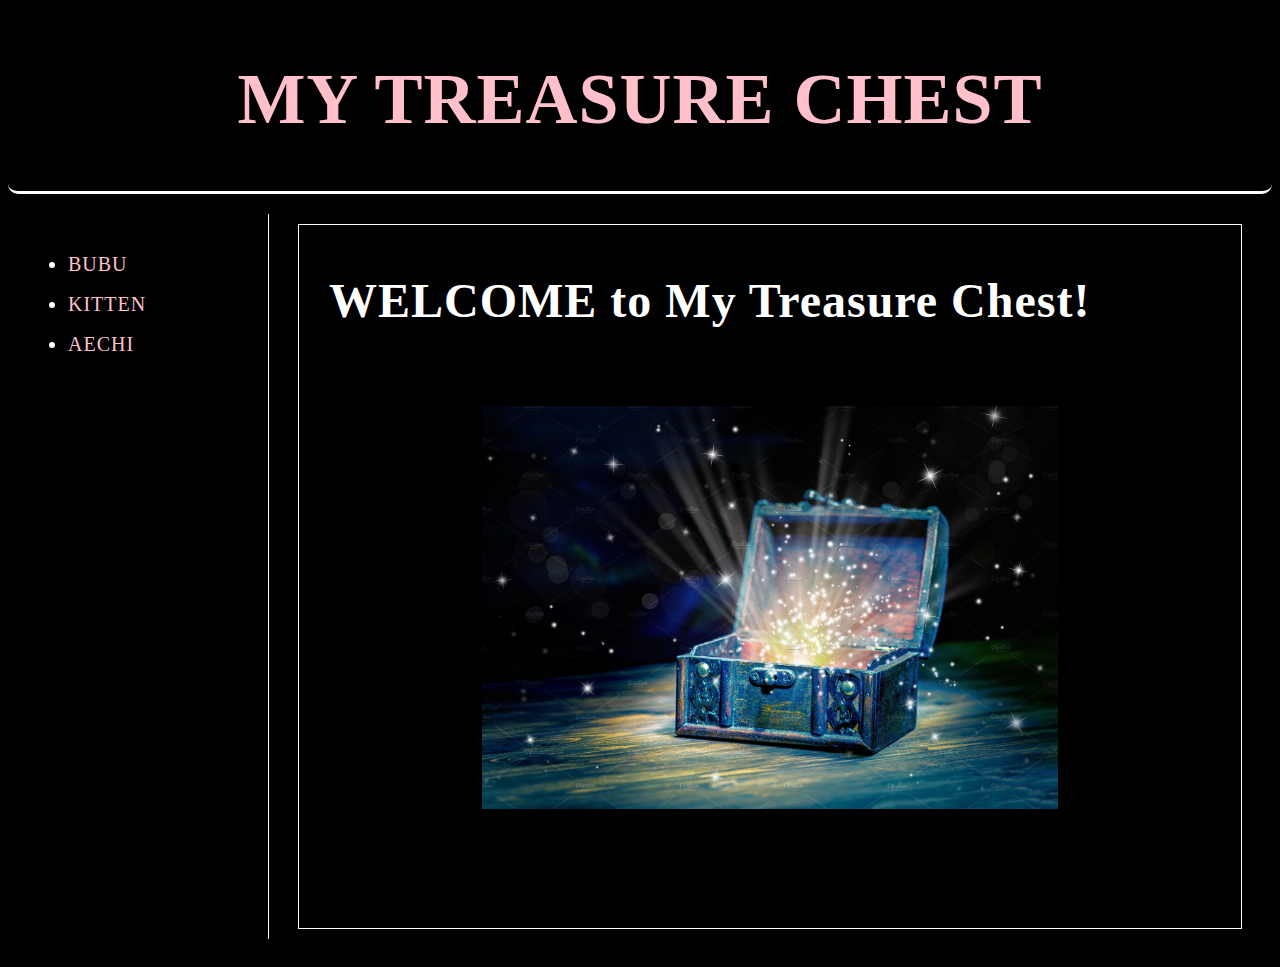
<file: index.html>
<!doctype html>
<head>
  <title>MY TREASURE CHEST</title>
  <meta charset="utf-8">
  <link rel="stylesheet" href="style.css">
</head>

<body>
  <h1><a href="index.html" id="title">MY TREASURE CHEST</font></a></h1>
<div id="pg">
<ul>
  <li><a href="1.html" class="list">BUBU</a></li>
  <li><a href="2.html" class="list">KITTEN</a></li>
  <li><a href="3.html" class="list">AECHI</a></li>
</ul>

<div id="desc">
<h3>WELCOME to My Treasure Chest!<h3>
  <div id="mainimage"><img src="treasure chest.jpg"></div>
</div>
</div>
</body>
</file>
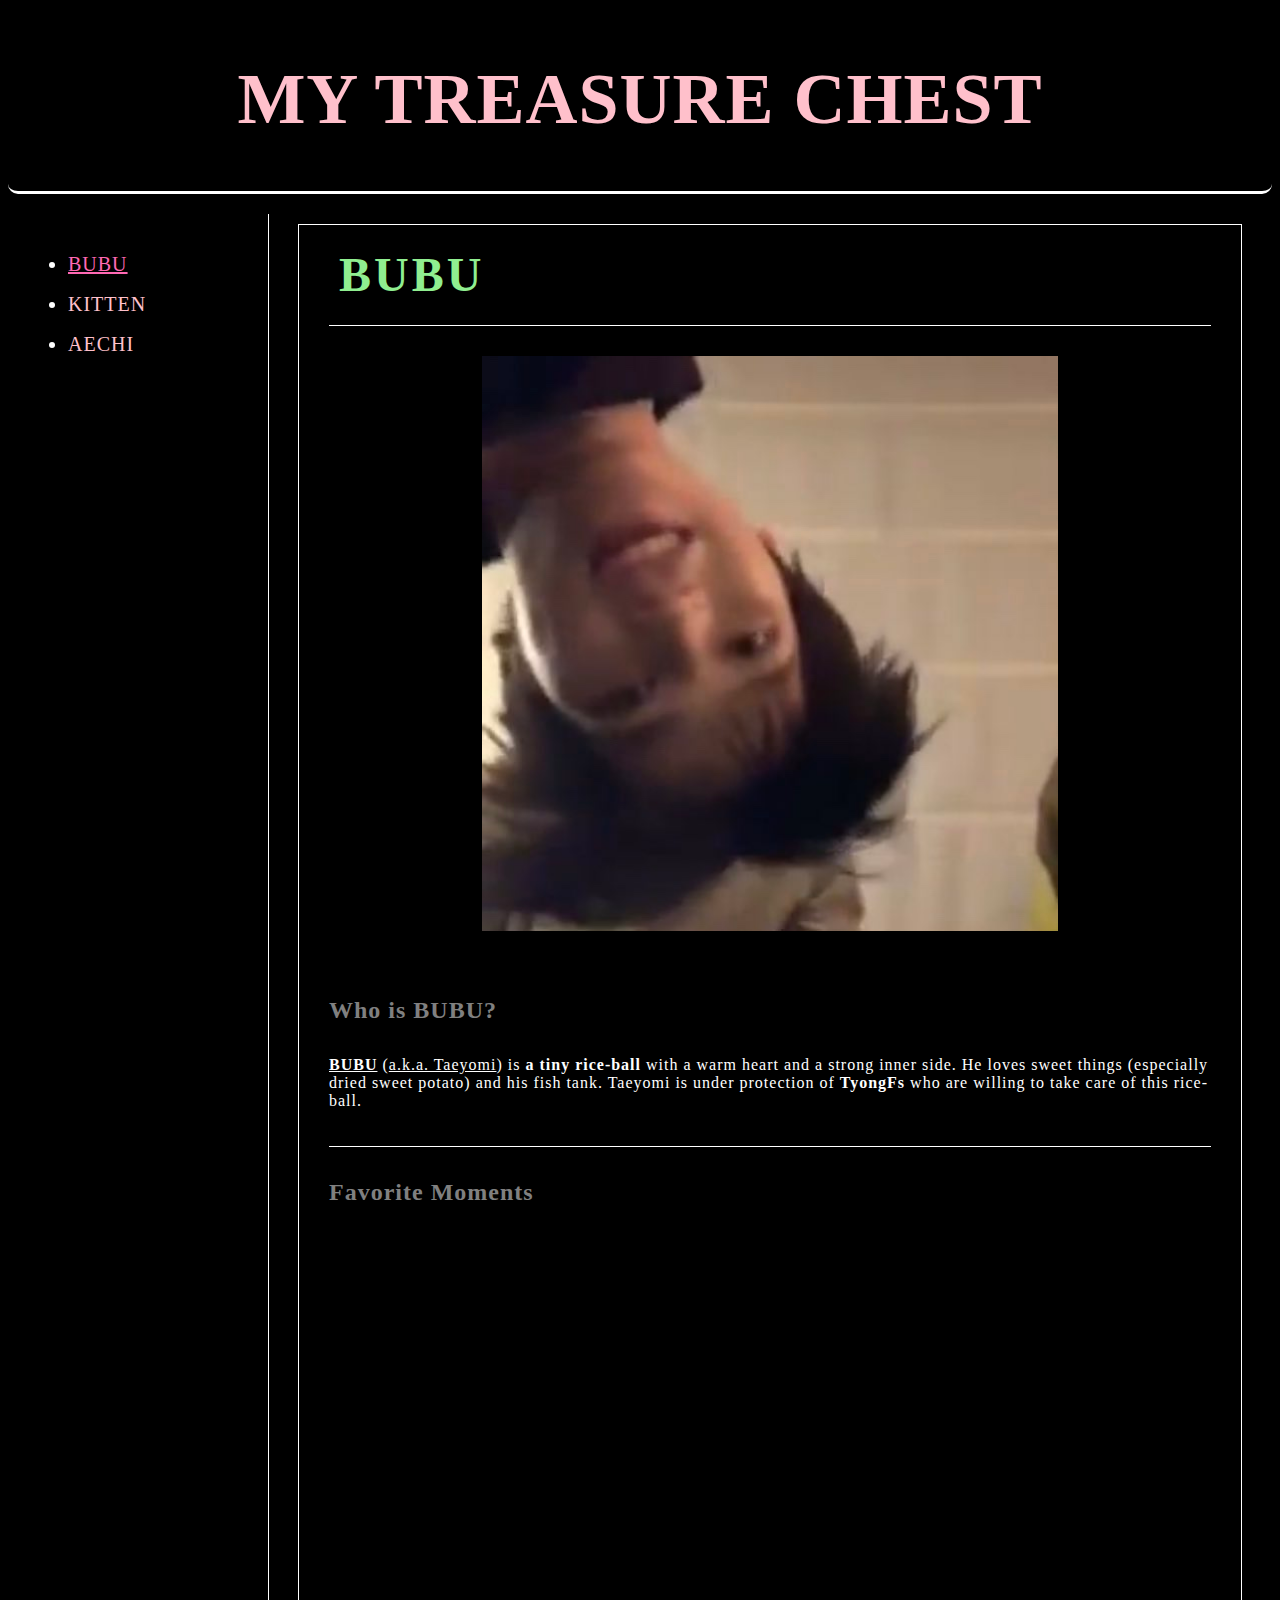
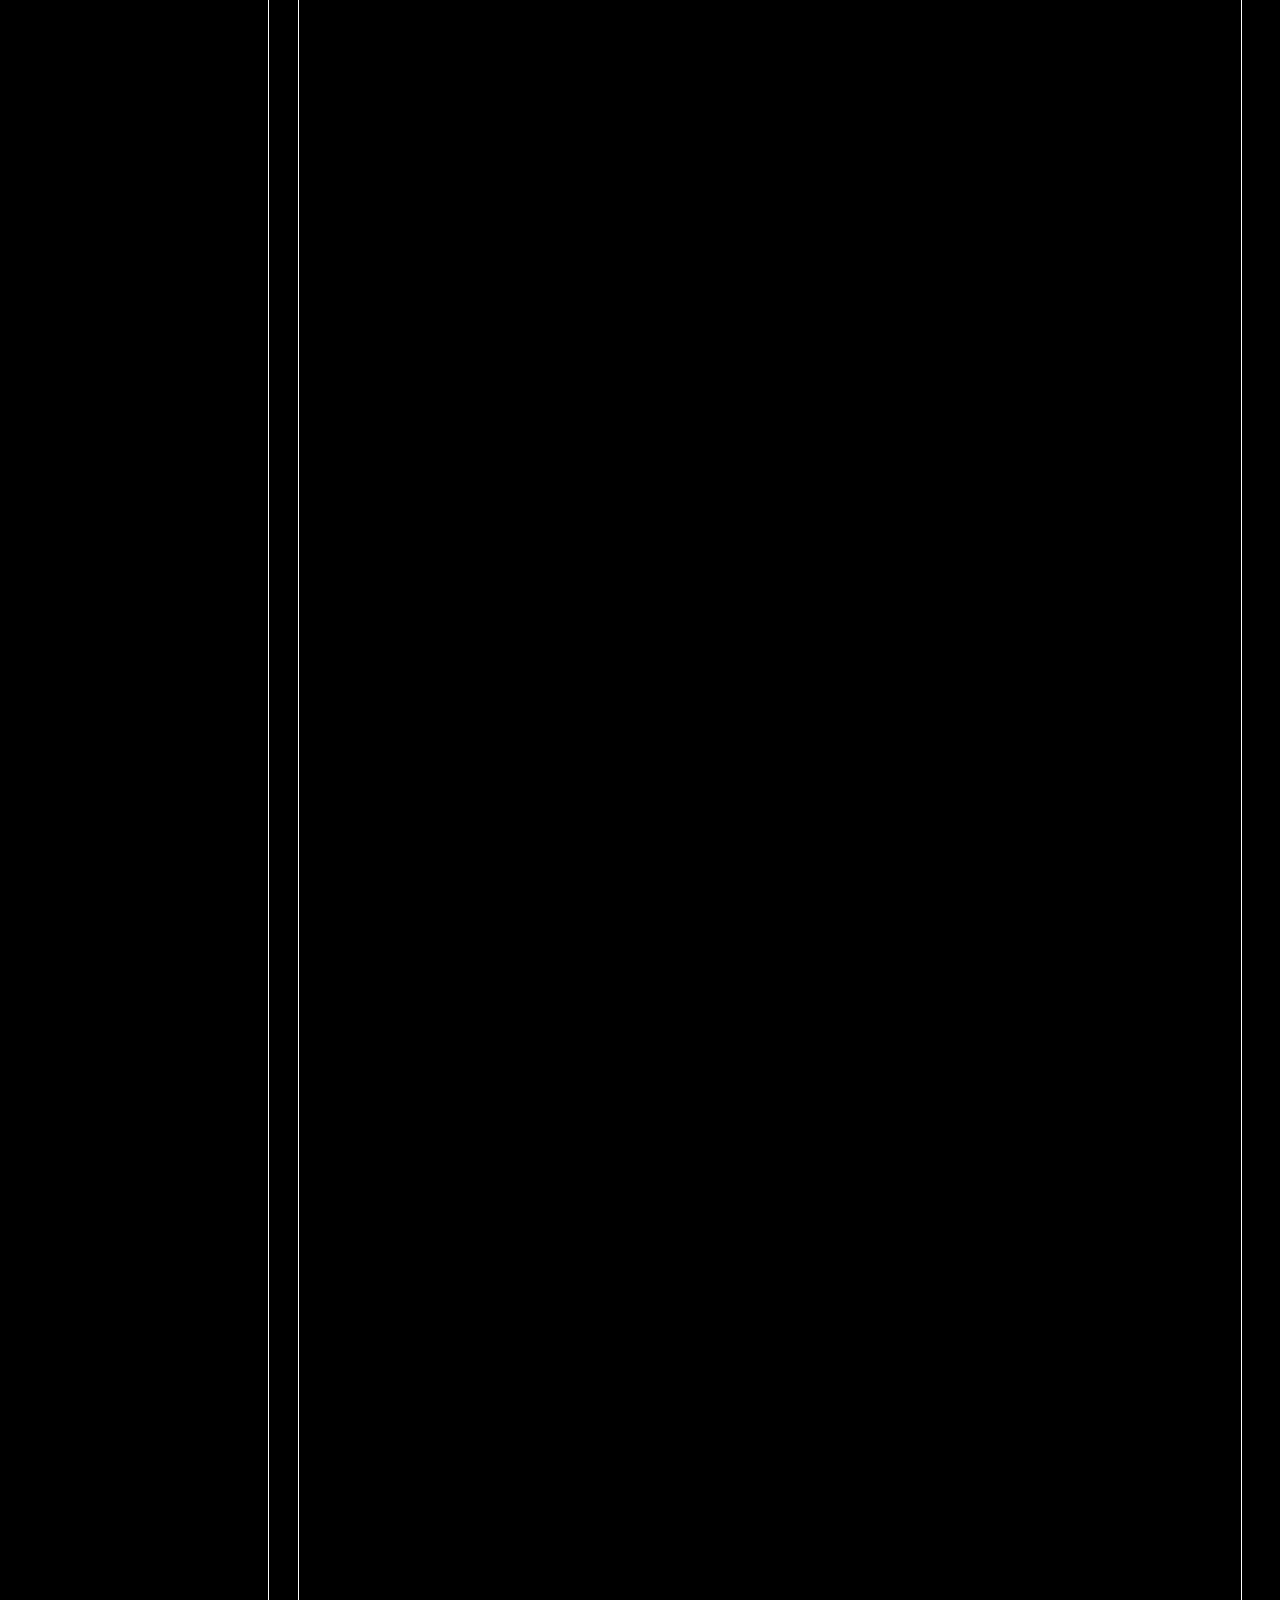
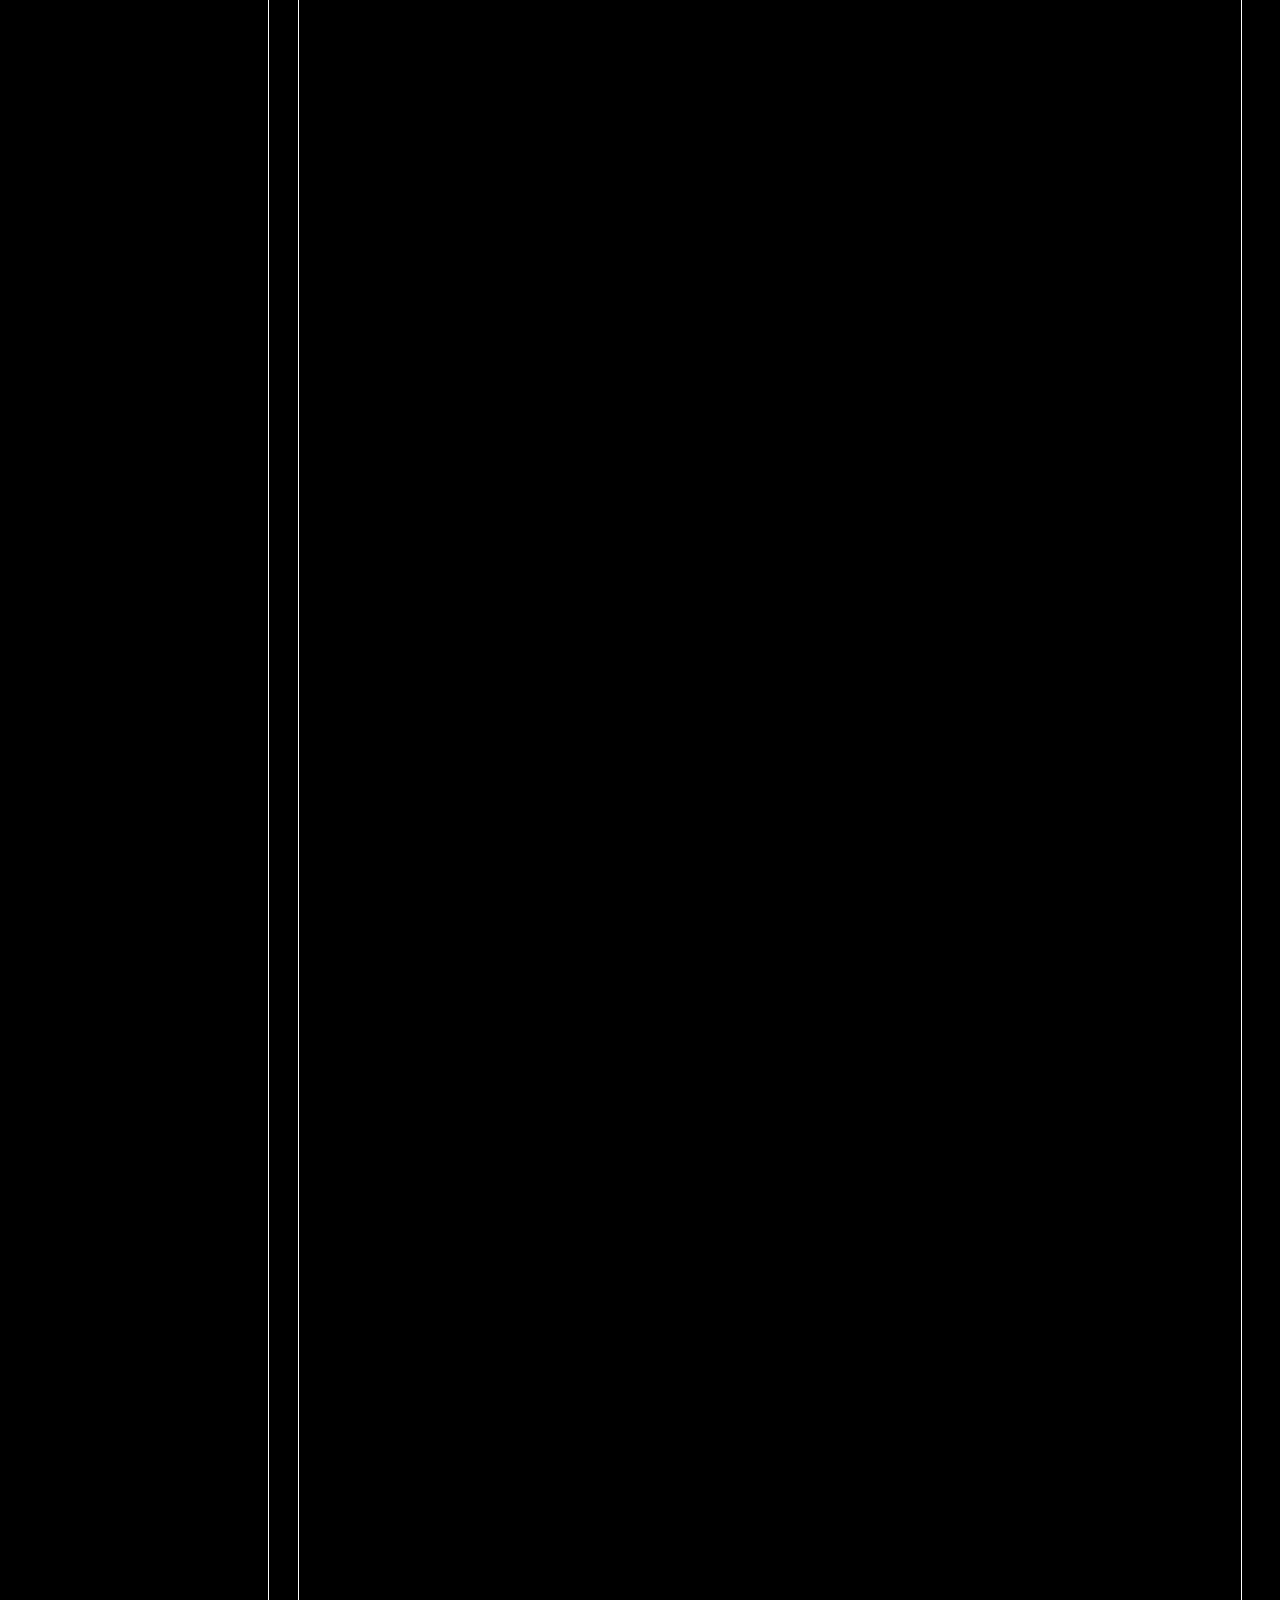
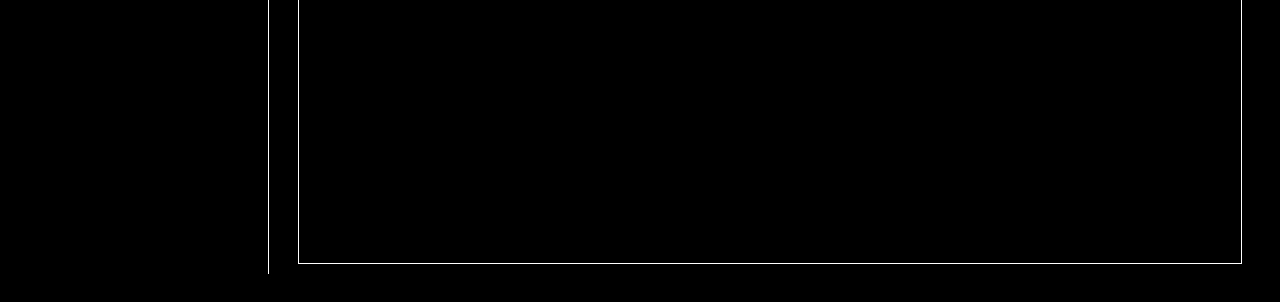
<file: 1.html>
<!doctype html>
<head>
  <title>BUBU</title>
  <meta charset="utf-8">
  <link rel="stylesheet" href="style.css">
</head>

<body>

  <h1><a href="index.html" id="title">MY TREASURE CHEST</a></h1>
<div id="pg">
<ul>
  <li><a href="1.html" class="list" id="active">BUBU</a></li>
  <li><a href="2.html" class="list">KITTEN</a></li>
  <li><a href="3.html" class="list">AECHI</a></li>
</ul>

<div id="desc">
<div id="texttitle"><h2>BUBU</h2></div>
<div id="mainimage"><img src="BUBU.jpg"></div>
  <div id="Whois"><h4>Who is BUBU?</h4>
    <p><a href="https://search.naver.com/search.naver?ie=UTF-8&query=%ED%83%9C%EC%9A%A9&sm=chr_hty" target="_blank" title="search BUBU">
      <strong>BUBU</strong></a> (<u>a.k.a. Taeyomi</u>) is <strong>a tiny rice-ball</strong> with a warm heart and a strong inner side.
      He loves sweet things (especially dried sweet potato) and his fish tank. Taeyomi is under protection of <strong>TyongFs</strong> who are willing to take care of this rice-ball.</p></div>
  <div id=FavoriteMoments><h4>Favorite Moments</h4>
    <p><div class="video-container"><iframe src="https://www.youtube.com/embed/AZ30spQW8Mk" frameborder="0" allow="accelerometer; autoplay; clipboard-write; encrypted-media; gyroscope; picture-in-picture" allowfullscreen></iframe></div></p>
    <p><div class="video-container"><iframe src="https://www.youtube.com/embed/ZHtyLsyE4sI" frameborder="0" allow="accelerometer; autoplay; clipboard-write; encrypted-media; gyroscope; picture-in-picture" allowfullscreen></iframe></div></p>
    <p><div class="video-container"><iframe src="https://www.youtube.com/embed/oNXgDsdYq_c" frameborder="0" allow="accelerometer; autoplay; clipboard-write; encrypted-media; gyroscope; picture-in-picture" allowfullscreen></iframe></div></p>
    <p><div class="video-container"><iframe src="https://www.youtube.com/embed/fZYUKB92D4E" frameborder="0" allow="accelerometer; autoplay; clipboard-write; encrypted-media; gyroscope; picture-in-picture" allowfullscreen></iframe></div></p>
    <p><div class="video-container"><iframe src="https://www.youtube.com/embed/ELeydrwksCQ" frameborder="0" allow="accelerometer; autoplay; clipboard-write; encrypted-media; gyroscope; picture-in-picture" allowfullscreen></iframe></div></p>
    <p><div class="video-container"><iframe src="https://www.youtube.com/embed/WqjYXe8qMXo" frameborder="0" allow="accelerometer; autoplay; clipboard-write; encrypted-media; gyroscope; picture-in-picture" allowfullscreen></iframe></div></p>
    <p><div class="video-container"><iframe src="https://www.youtube.com/embed/amEdgnENl3k" frameborder="0" allow="accelerometer; autoplay; clipboard-write; encrypted-media; gyroscope; picture-in-picture" allowfullscreen></iframe></div></p>
  </div>
</div>
</body>
</file>
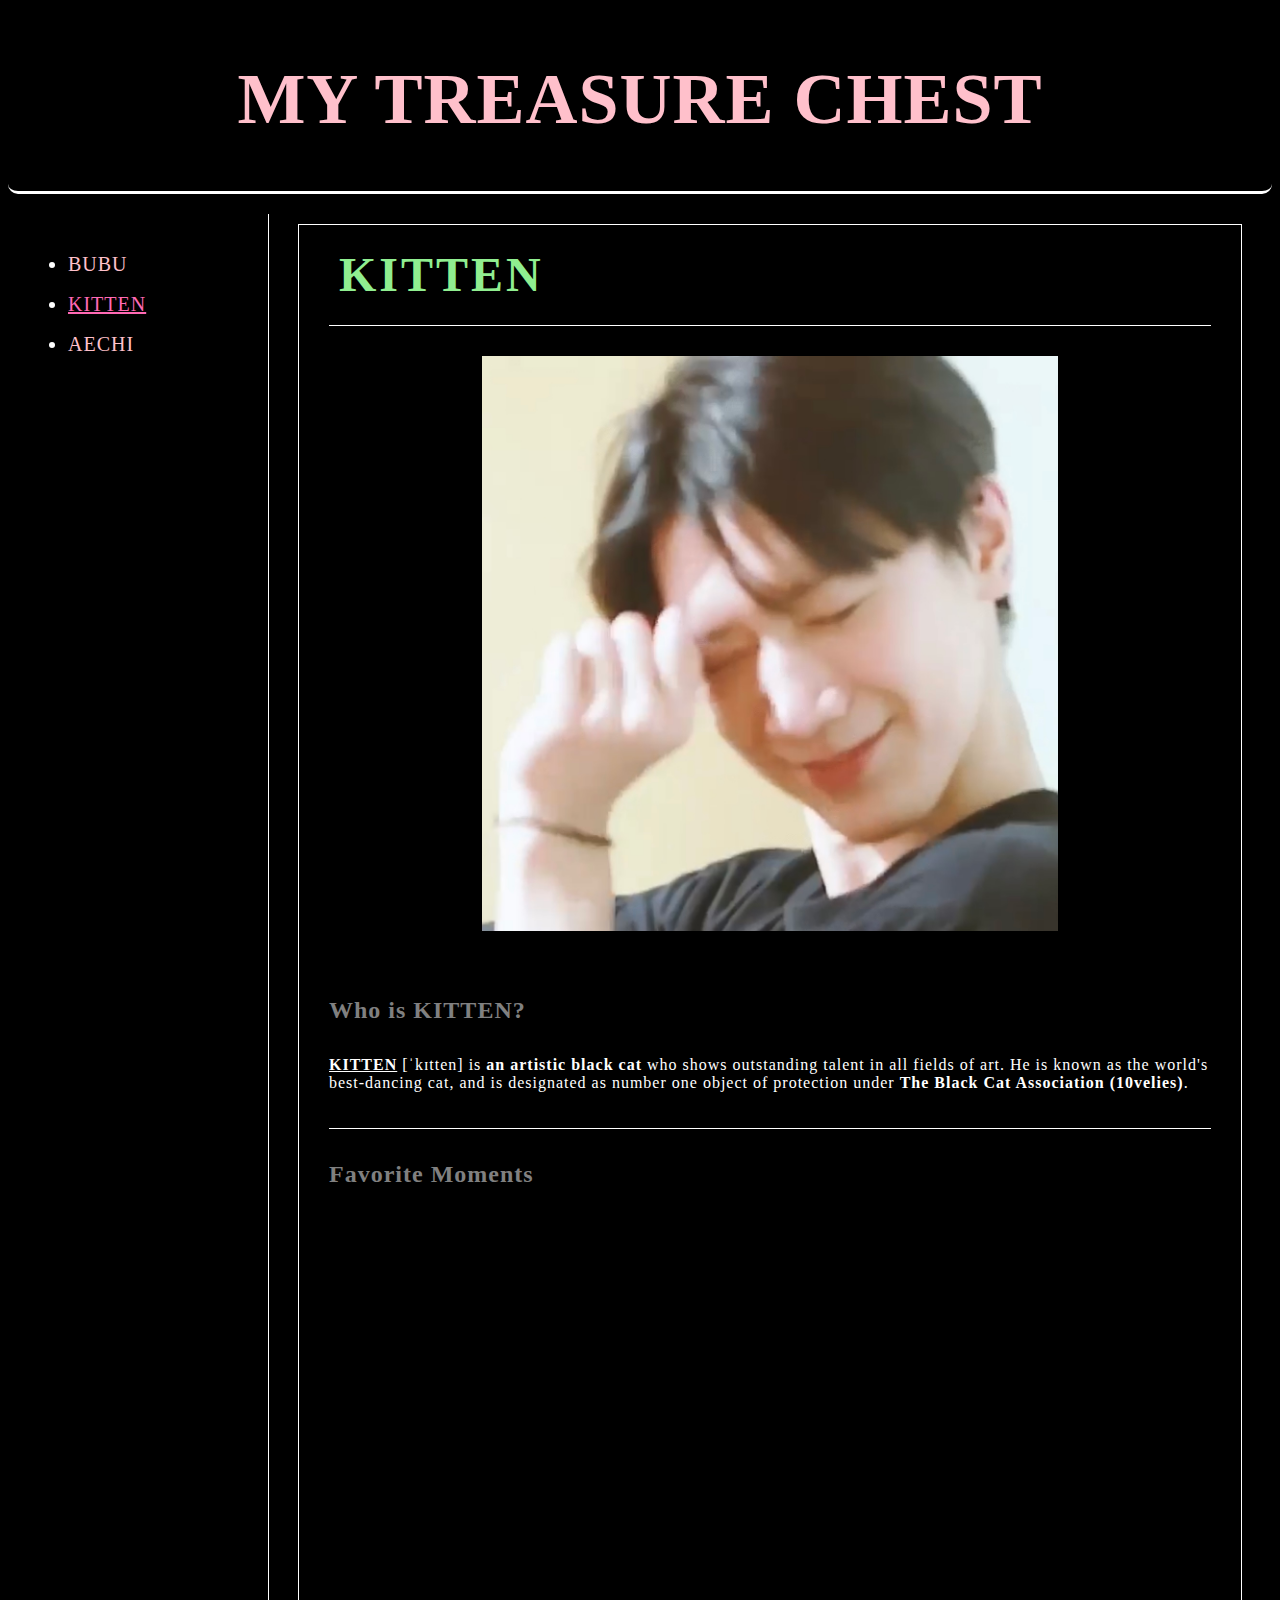
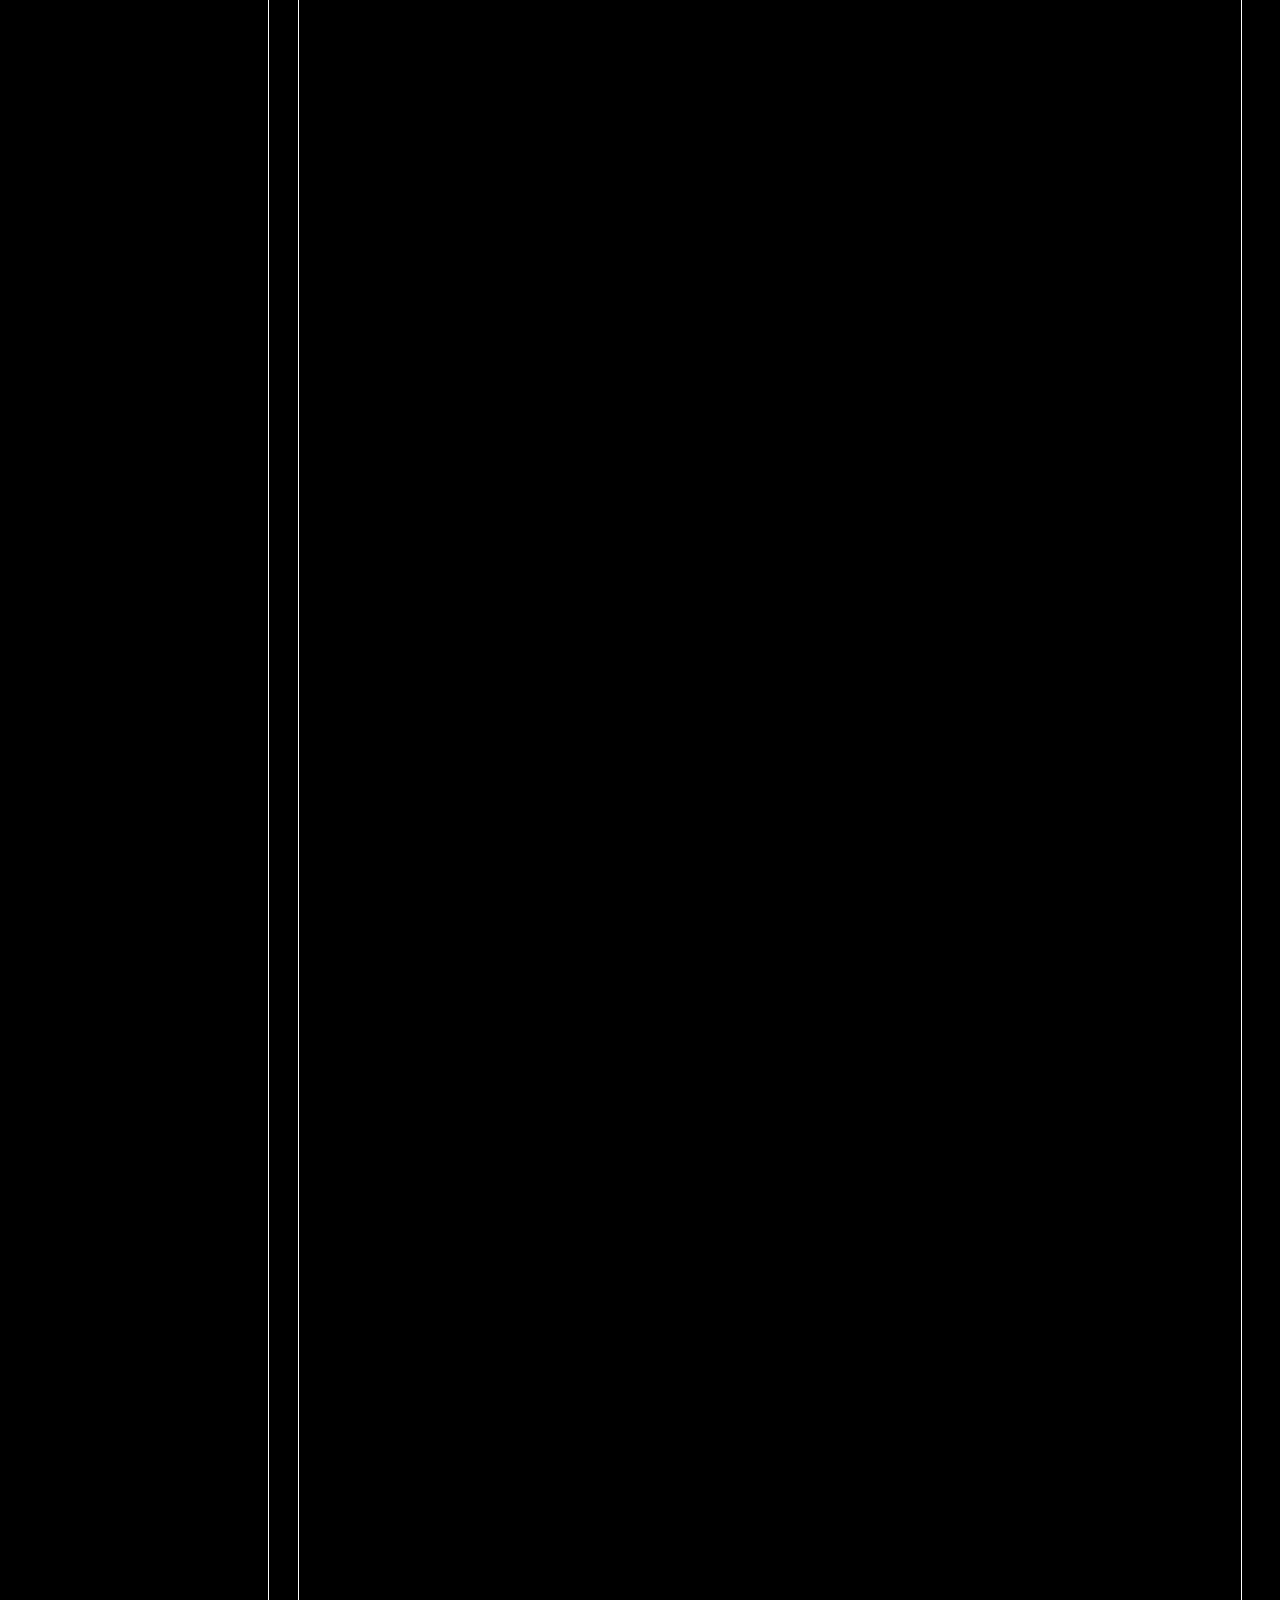
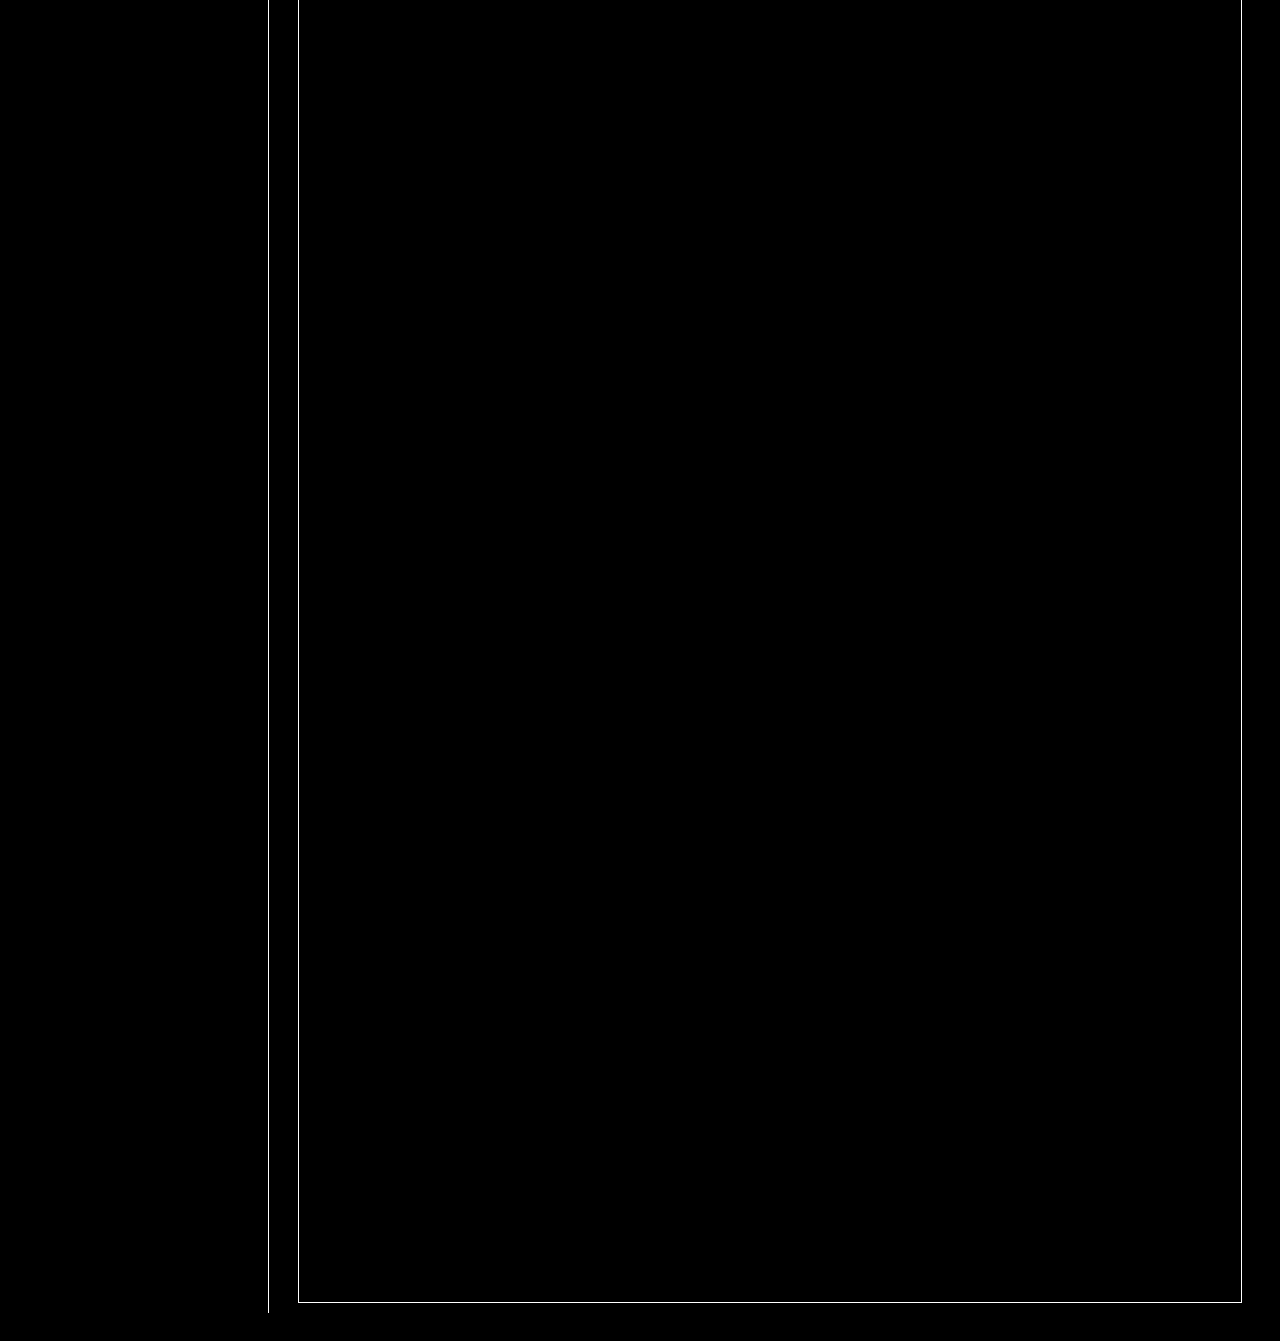
<file: 2.html>
<!doctype html>
<head>
  <title>KITTEN</title>
  <meta charset="utf-8">
  <link rel="stylesheet" href="style.css">
</head>

<body>

  <h1><a href="index.html" id="title">MY TREASURE CHEST</a></h1>
<div id="pg">
  <ul>
    <li><a href="1.html" class="list">BUBU</a></li>
    <li><a href="2.html" class="list" id="active">KITTEN</a></li>
    <li><a href="3.html" class="list">AECHI</a></li>
  </ul>

  <div id="desc">
    <div id="texttitle"><h2>KITTEN</h2></div>
    <div id="mainimage"><img src="KITTEN.jpg"></div>
    <div id="Whois">
      <h4>Who is KITTEN?</h4>
      <p><a href="https://search.naver.com/search.naver?sm=tab_hty.top&where=nexearch&query=%ED%85%90&oquery=%ED%83%9C%EC%9A%A9&tqi=U%2FJeiwprvTosseZgZoZssssstw4-205079" target="_blank" title="search KITTEN">
      <strong>KITTEN</strong></a> [ˈkɪtten] is <strong>an artistic black cat </strong> who shows outstanding talent in all fields of art.
      He is known as the world's best-dancing cat, and is designated as number one object of protection under <strong>The Black Cat Association (10velies)</strong>.</p>
    </div>
    <div id="FavoriteMoments">
    <h4>Favorite Moments</h4>
    <p><div class="video-container"><iframe src="https://www.youtube.com/embed/IKMNTxI8yEw" frameborder="0" allow="accelerometer; autoplay; clipboard-write; encrypted-media; gyroscope; picture-in-picture" allowfullscreen></iframe></p></div>
    <p><div class="video-container"><iframe src="https://www.youtube.com/embed/QwwWkPk1FGU" frameborder="0" allow="accelerometer; autoplay; clipboard-write; encrypted-media; gyroscope; picture-in-picture" allowfullscreen></iframe></p></div>
    <p><div class="video-container"><iframe src="https://www.youtube.com/embed/A_aOWO5zVFU" frameborder="0" allow="accelerometer; autoplay; clipboard-write; encrypted-media; gyroscope; picture-in-picture" allowfullscreen></iframe></p></div>
    <p><div class="video-container"><iframe src="https://www.youtube.com/embed/elPjX5NgFYI" frameborder="0" allow="accelerometer; autoplay; clipboard-write; encrypted-media; gyroscope; picture-in-picture" allowfullscreen></iframe></p></div>
    <p><div class="video-container"><iframe src="https://www.youtube.com/embed/9tfxtuN6QsY" frameborder="0" allow="accelerometer; autoplay; clipboard-write; encrypted-media; gyroscope; picture-in-picture" allowfullscreen></iframe></p></div>
    <p><div class="video-container"><iframe src="https://www.youtube.com/embed/8ovHSQwp1n0" frameborder="0" allow="accelerometer; autoplay; clipboard-write; encrypted-media; gyroscope; picture-in-picture" allowfullscreen></iframe></div></p>
    </div>
  </div>
</div>
</body>
</file>
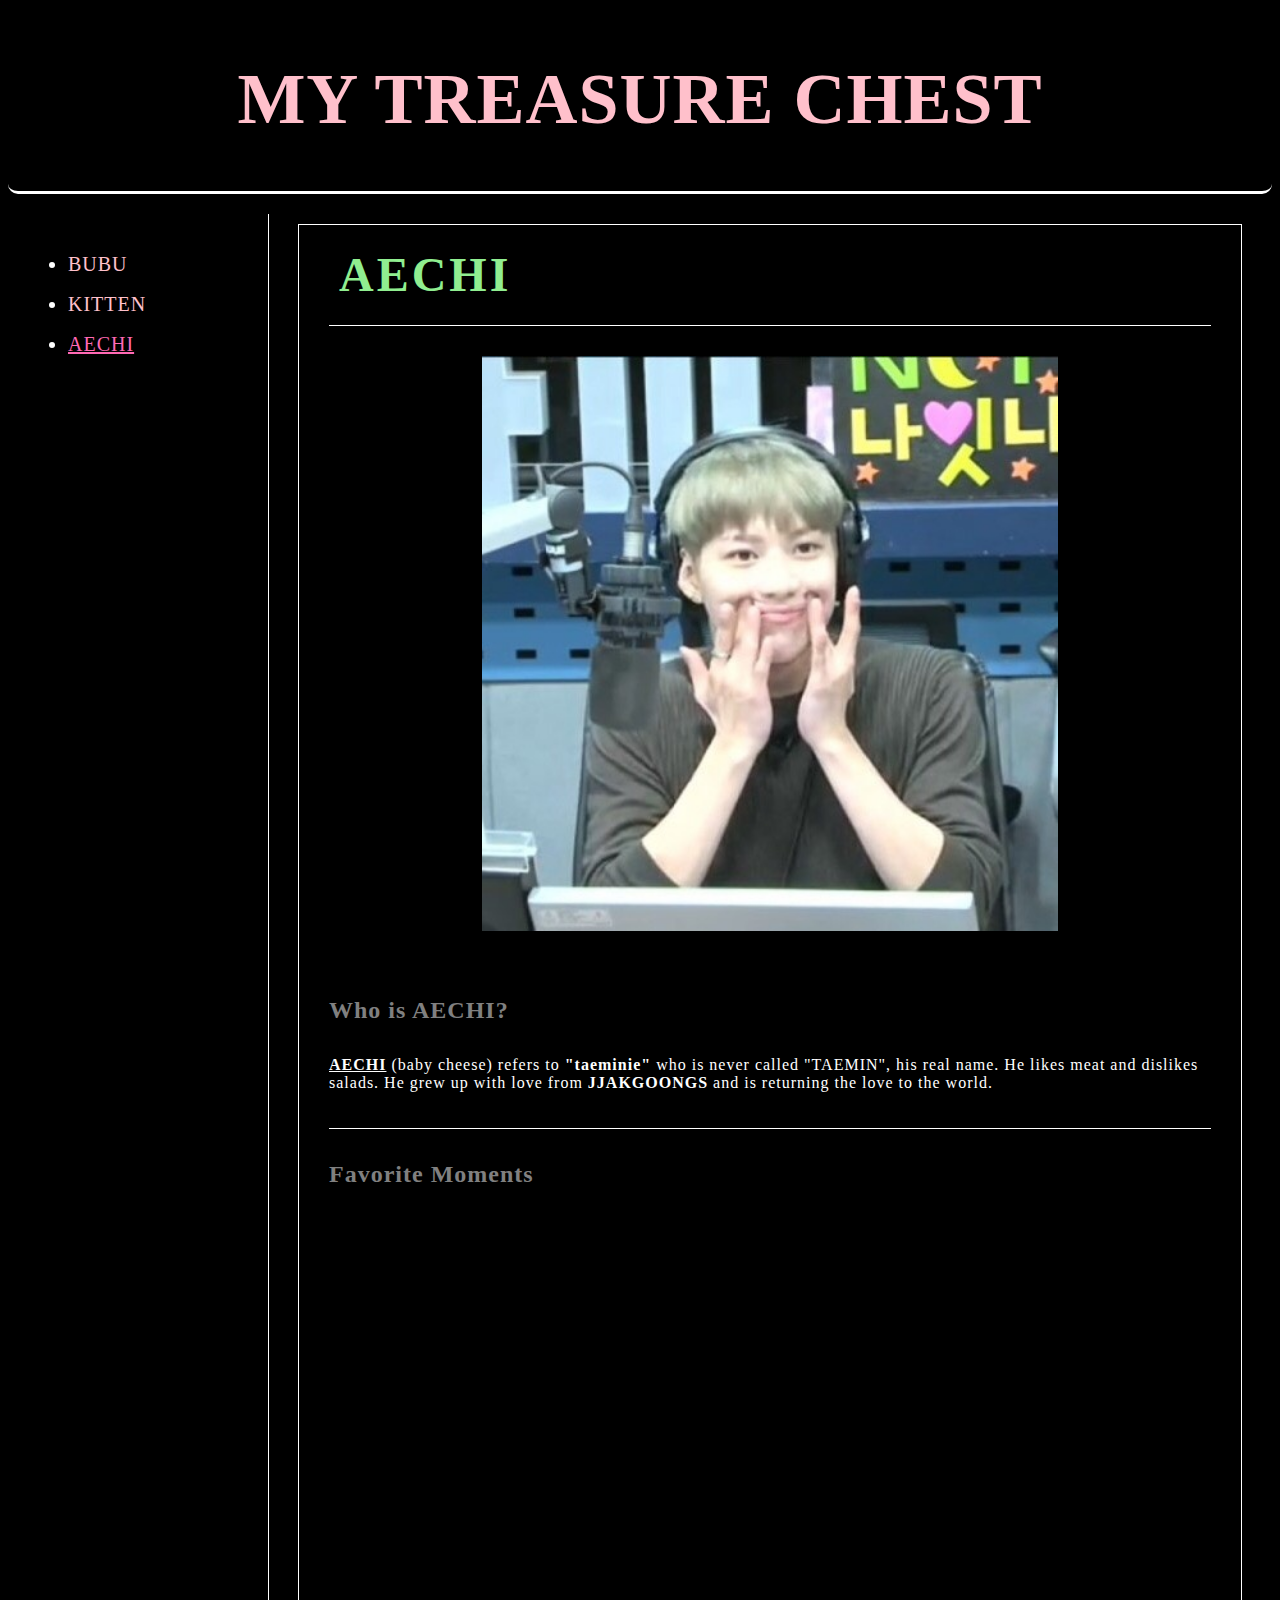
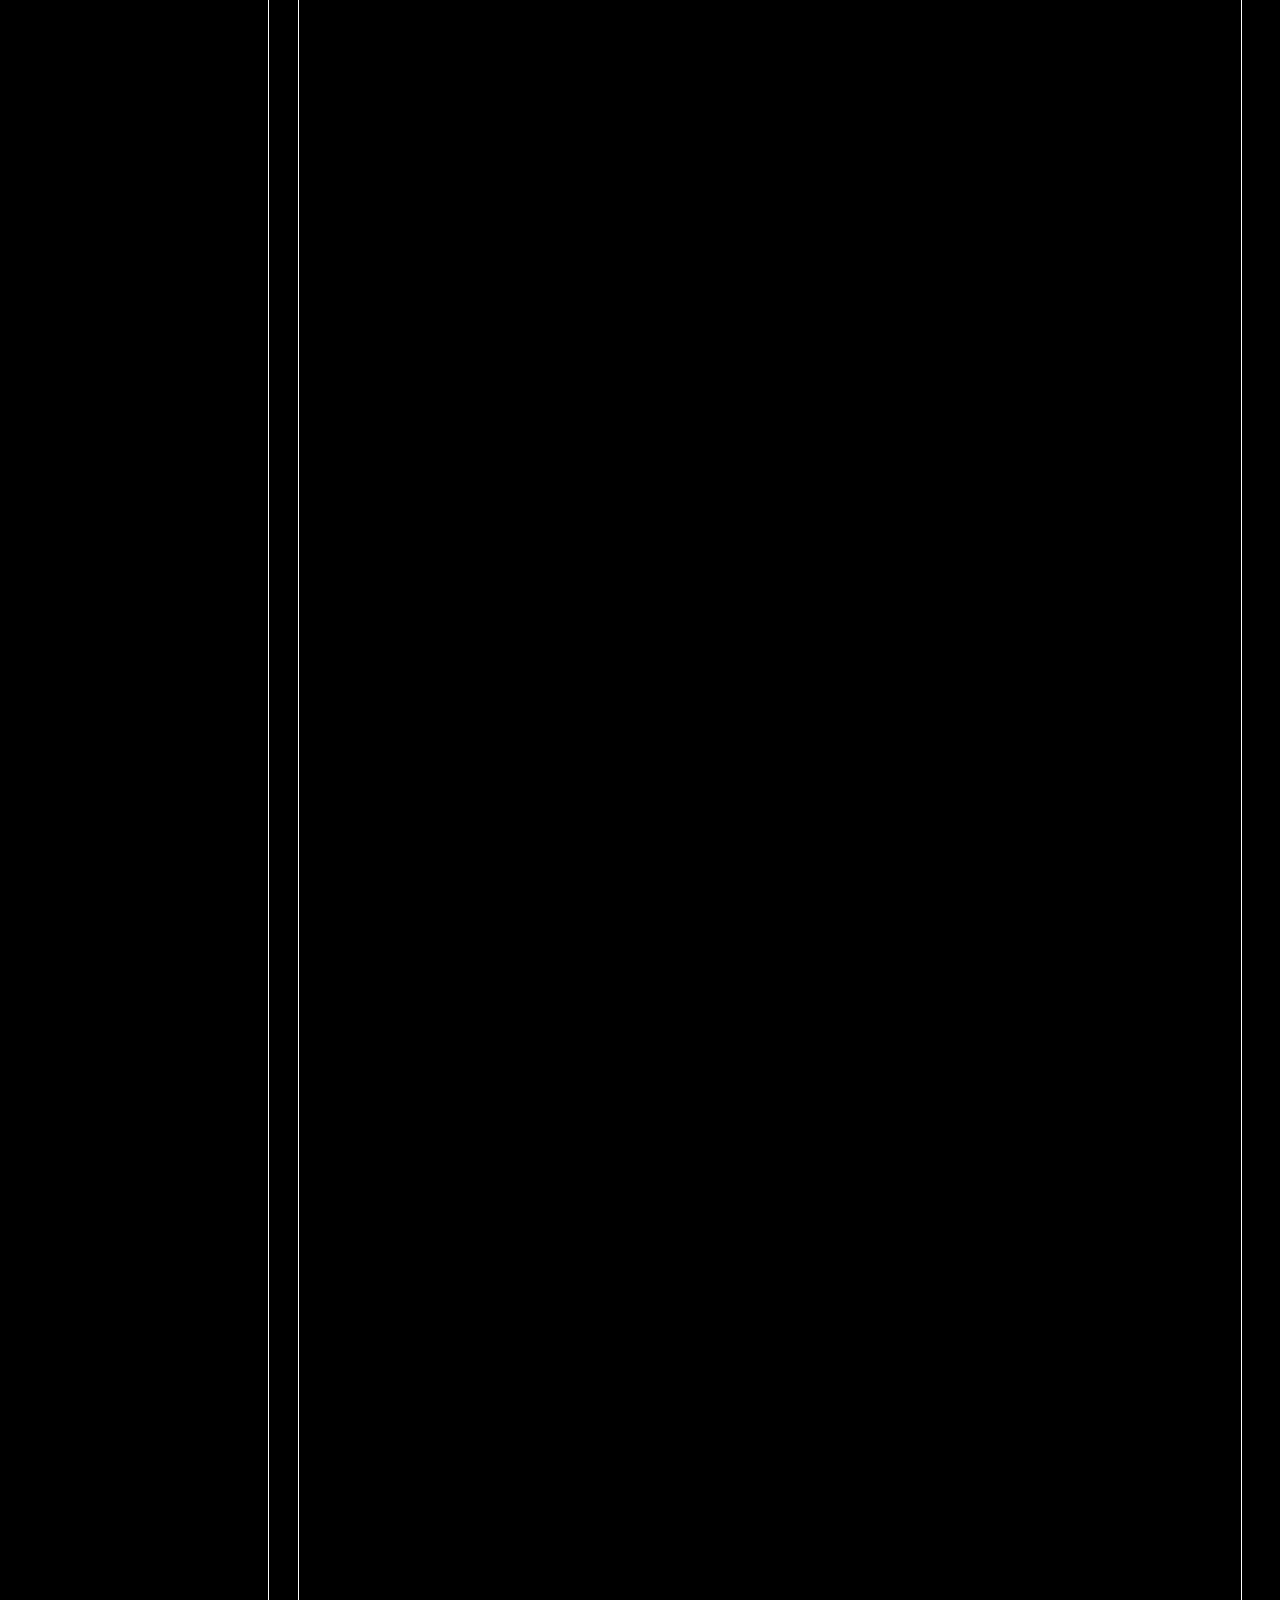
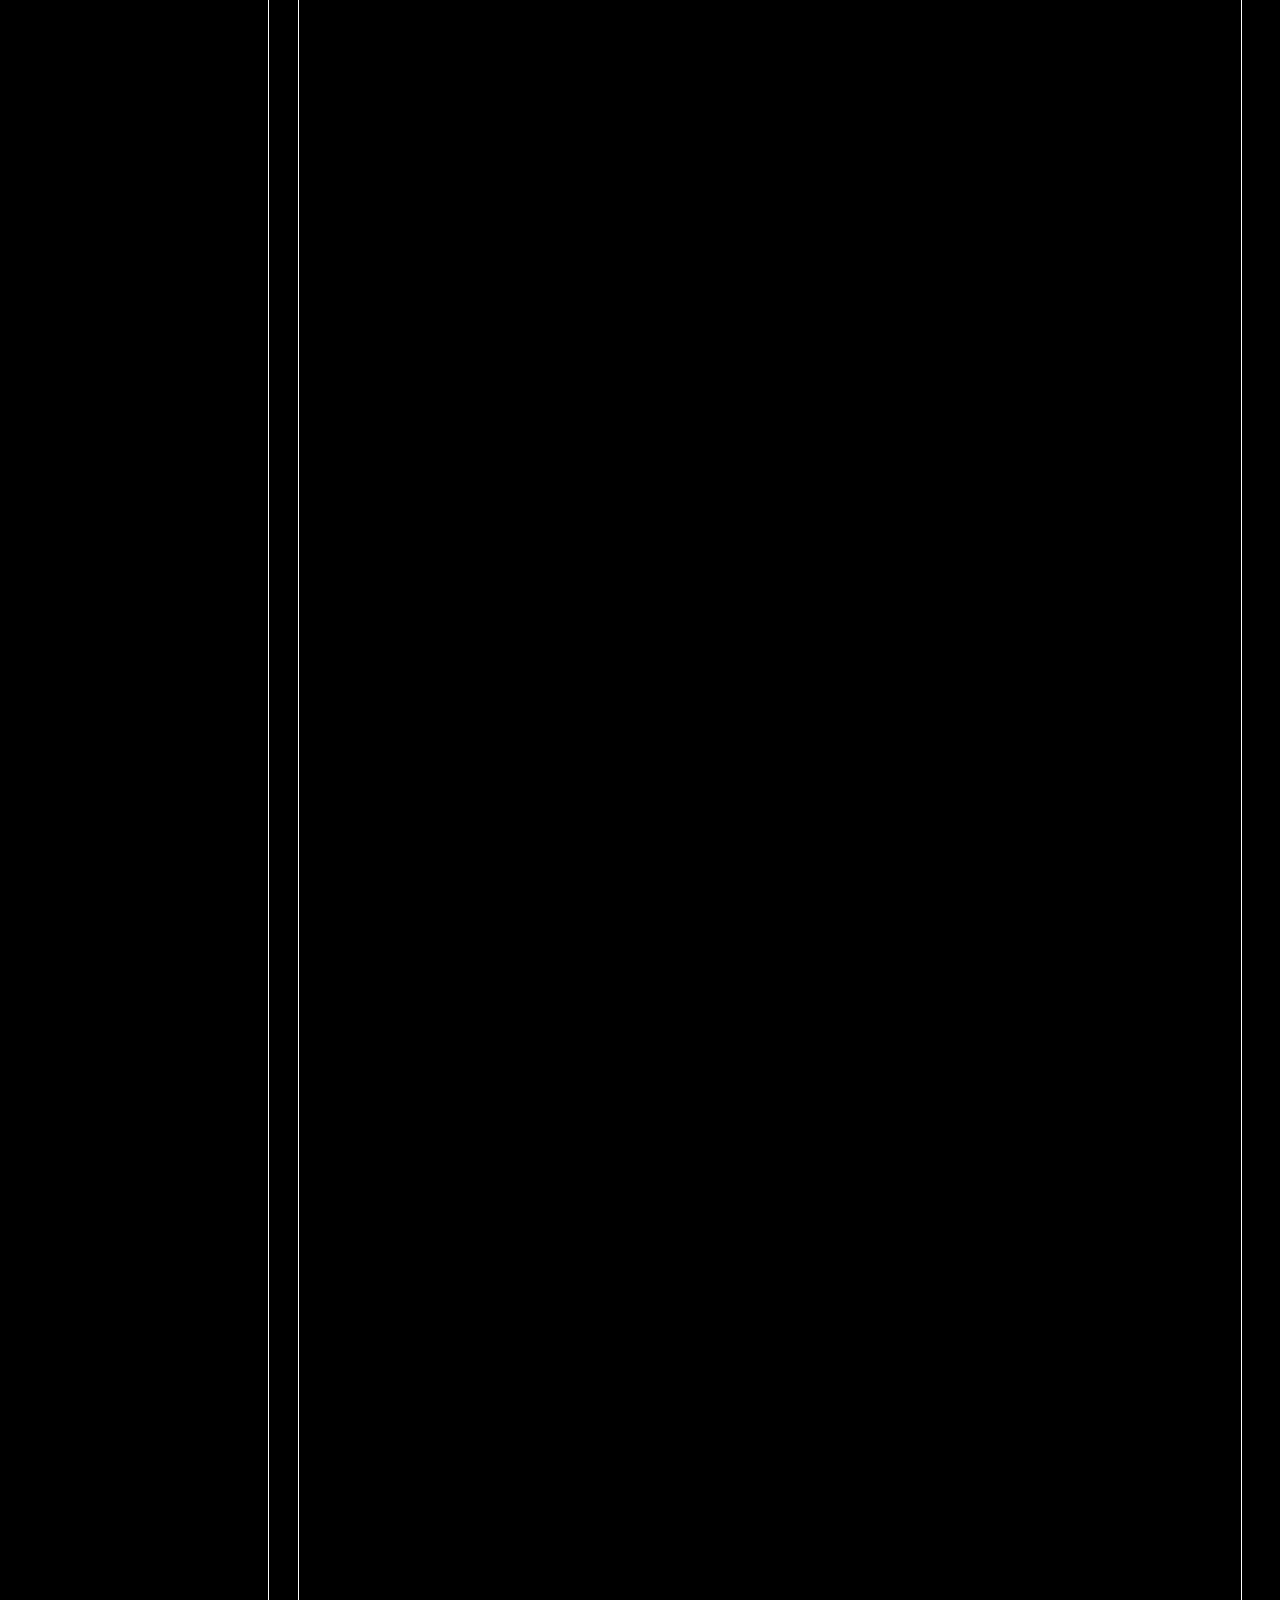
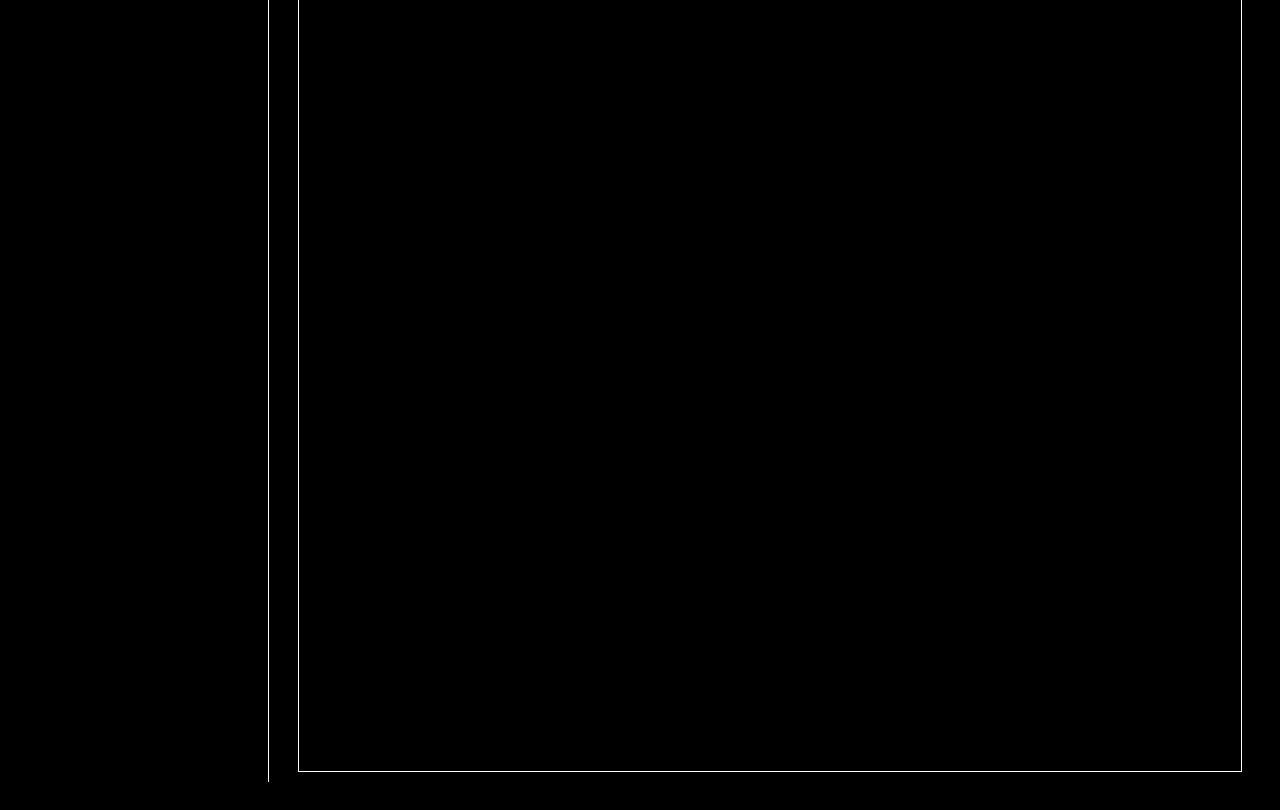
<file: 3.html>
<!doctype html>
<head>
  <title>AECHI</title>
  <meta charset="utf-8">
  <link rel="stylesheet" href="style.css">
</head>

<body>
  <h1><a href="index.html" id="title">MY TREASURE CHEST</a></h1>
<div id="pg">
  <ul>
    <li><a href="1.html" class="list">BUBU</a></li>
    <li><a href="2.html" class="list">KITTEN</a></li>
    <li><a href="3.html" class="list" id="active">AECHI</a></li>
  </ul>
  <div id="desc">
  <div id="texttitle"><h2>AECHI</h2></div>
  <div id="mainimage"><img src="AECHI.jpg"></div>
  <div id="Whois">
  <h4>Who is AECHI?</h4>
  <p><a href="https://search.naver.com/search.naver?sm=tab_hty.top&where=nexearch&query=%ED%83%9C%EB%AF%BC&oquery=%ED%85%90&tqi=U%2FJh7dp0J1sssZtWeZCsssssti8-270420" target="_blank" title="search AECHI">
  <strong>AECHI</strong></a> (baby cheese) refers to <strong>"taeminie"</strong> who is never called "TAEMIN", his real name.
  He likes meat and dislikes salads. He grew up with love from <strong>JJAKGOONGS</strong> and is returning the love to the world.</p>
  </div>
  <div id="FavoriteMoments">
    <h4>Favorite Moments</h4>
    <p><div class="video-container"><iframe src="https://www.youtube.com/embed/MIrYuKvu_Yg" frameborder="0" allow="accelerometer; autoplay; clipboard-write; encrypted-media; gyroscope; picture-in-picture" allowfullscreen></iframe></p></div>
    <p><div class="video-container"><iframe src="https://www.youtube.com/embed/X6pi2ksY4yU" frameborder="0" allow="accelerometer; autoplay; clipboard-write; encrypted-media; gyroscope; picture-in-picture" allowfullscreen></iframe></p></div>
    <p><div class="video-container"><iframe src="https://www.youtube.com/embed/ii7nulMmD9k" frameborder="0" allow="accelerometer; autoplay; clipboard-write; encrypted-media; gyroscope; picture-in-picture" allowfullscreen></iframe></p></div>
    <p><div class="video-container"><iframe src="https://www.youtube.com/embed/PHRYUeXf3Yg" frameborder="0" allow="accelerometer; autoplay; clipboard-write; encrypted-media; gyroscope; picture-in-picture" allowfullscreen></iframe></p></div>
    <p><div class="video-container"><iframe src="https://www.youtube.com/embed/PhtvsSo_Ba8" frameborder="0" allow="accelerometer; autoplay; clipboard-write; encrypted-media; gyroscope; picture-in-picture" allowfullscreen></iframe></p></div>
    <p><div class="video-container"><iframe src="https://www.youtube.com/embed/atKDXQYGEYE" frameborder="0" allow="accelerometer; autoplay; clipboard-write; encrypted-media; gyroscope; picture-in-picture" allowfullscreen></iframe></p></div>
    <p><div class="video-container"><iframe src="https://www.youtube.com/embed/QREEadmNDzQ" frameborder="0" allow="accelerometer; autoplay; clipboard-write; encrypted-media; gyroscope; picture-in-picture" allowfullscreen></iframe></p></div>
    <p><div class="video-container"><iframe src="https://www.youtube.com/embed/yuHzvwUKj44" frameborder="0" allow="accelerometer; autoplay; clipboard-write; encrypted-media; gyroscope; picture-in-picture" allowfullscreen></iframe></p></div>
  </div>
  </div>
</div>
</body>
</file>
<file: style.css>
a {
  color:white;
}
#title {
  text-decoration: none;
  color: pink;
  font-size: 72px;
  text-align: center;
  border-bottom: 3px solid white;
  border-bottom-left-radius: 10px;
  border-bottom-right-radius: 10px;
  padding:50px;
  display: block;
}
#active {
  color: hotpink;
  text-decoration: underline;
}
#desc {
  border: 1px solid white;
  margin: 30px;
  margin-left: 40px;
  padding-left: 30px;
  padding-right: 30px;
  padding-bottom: 30px;
  padding-top: 0px;
}
#texttitle {
  line-height:0;
  border-bottom: 1px solid white;
  padding: 10px;
}
#pg {
  display: grid;
  grid-template-columns: 250px 1fr;
}
#Whois {
  border-bottom: 1px solid white;
  padding-bottom:20px;
}
#mainimage {
  text-align: center;
  padding: 30px;
}
img {
  width: 70%;
}
.video-container {
  position: relative;
  padding-bottom: 56.25%;
  padding-top: 30px;
  height: 0;
  overflow: hidden;
}

.video-container iframe,
.video-container object,
.video-container embed {
  position: absolute;
  top: 0;
  left: 0;
  width: 100%;
  height: 100%;
}
.list {
  color: pink;
  text-decoration: none;
  line-height: 200%;
}
body {
  letter-spacing: 1px;
  background-color: black;
  color: white;
  font-family: Impact;
}
ul {
font-size: 20px;
border-right: 1px solid white;
width: 200px;
padding-top: 30px;
margin:20px;
}
h1 {
  margin: 0;
}
h2 {
  color: lightgreen;
  font-size: 48px;
  letter-spacing: 3px;
}
h3 {
  font-size: 48px;
}
h4 {
  font-size: 24px;
  color: grey;
  font-weight: bold;
}
</file>
